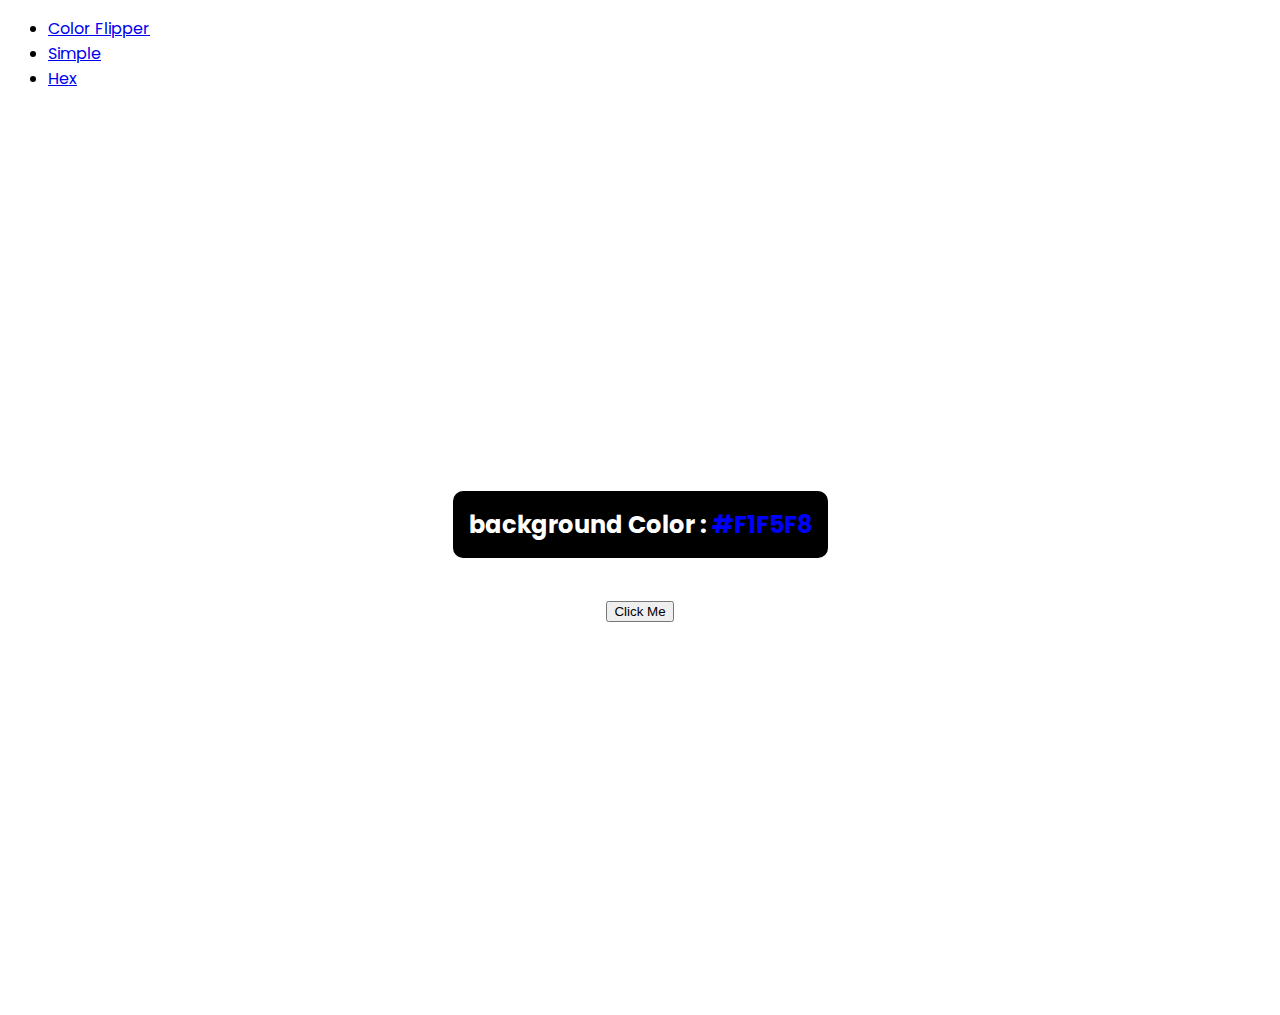
<file: index.html>
<!DOCTYPE html>
<html lang="en">

<head>
    <meta charset="UTF-8">
    <meta name="viewport" content="width=device-width, initial-scale=1.0">
    <title>Color Flipper</title>
    <link rel="stylesheet" href="https://stackpath.bootstrapcdn.com/bootstrap/4.5.0/css/bootstrap.min.css" integrity="sha384-9aIt2nRpC12Uk9gS9baDl411NQApFmC26EwAOH8WgZl5MYYxFfc+NcPb1dKGj7Sk" crossorigin="anonymous">
    <link href="https://fonts.googleapis.com/css2?family=Poppins&display=swap" rel="stylesheet">
    <link rel="stylesheet" href="style.css">
</head>

<body>
    <header>
        <ul class="nav justify-content-center bg-light">
            <li class="nav-item">
                <a class="nav-link active" href="#">Color Flipper</a>
            </li>
            <li class="nav-item ">
                <a class="nav-link" href="index.html">Simple</a>
            </li>
            <li class="nav-item">
                <a class="nav-link" href="hex.html">Hex</a>
            </li>

        </ul>
    </header>


    <main>
        <div class="container">
            <h2>background Color : <span class="color">#F1F5F8</span></h2>
            <button type="button" class="btn btn-outline-warning" id="btn">Click Me</button>
        </div>
    </main>
    <script src="app.js"></script>
    <script src="https://code.jquery.com/jquery-3.5.1.slim.min.js" integrity="sha384-DfXdz2htPH0lsSSs5nCTpuj/zy4C+OGpamoFVy38MVBnE+IbbVYUew+OrCXaRkfj" crossorigin="anonymous"></script>
    <script src="https://cdn.jsdelivr.net/npm/popper.js@1.16.0/dist/umd/popper.min.js" integrity="sha384-Q6E9RHvbIyZFJoft+2mJbHaEWldlvI9IOYy5n3zV9zzTtmI3UksdQRVvoxMfooAo" crossorigin="anonymous"></script>
    <script src="https://stackpath.bootstrapcdn.com/bootstrap/4.5.0/js/bootstrap.min.js" integrity="sha384-OgVRvuATP1z7JjHLkuOU7Xw704+h835Lr+6QL9UvYjZE3Ipu6Tp75j7Bh/kR0JKI" crossorigin="anonymous"></script>
</body>

</html>
</file>
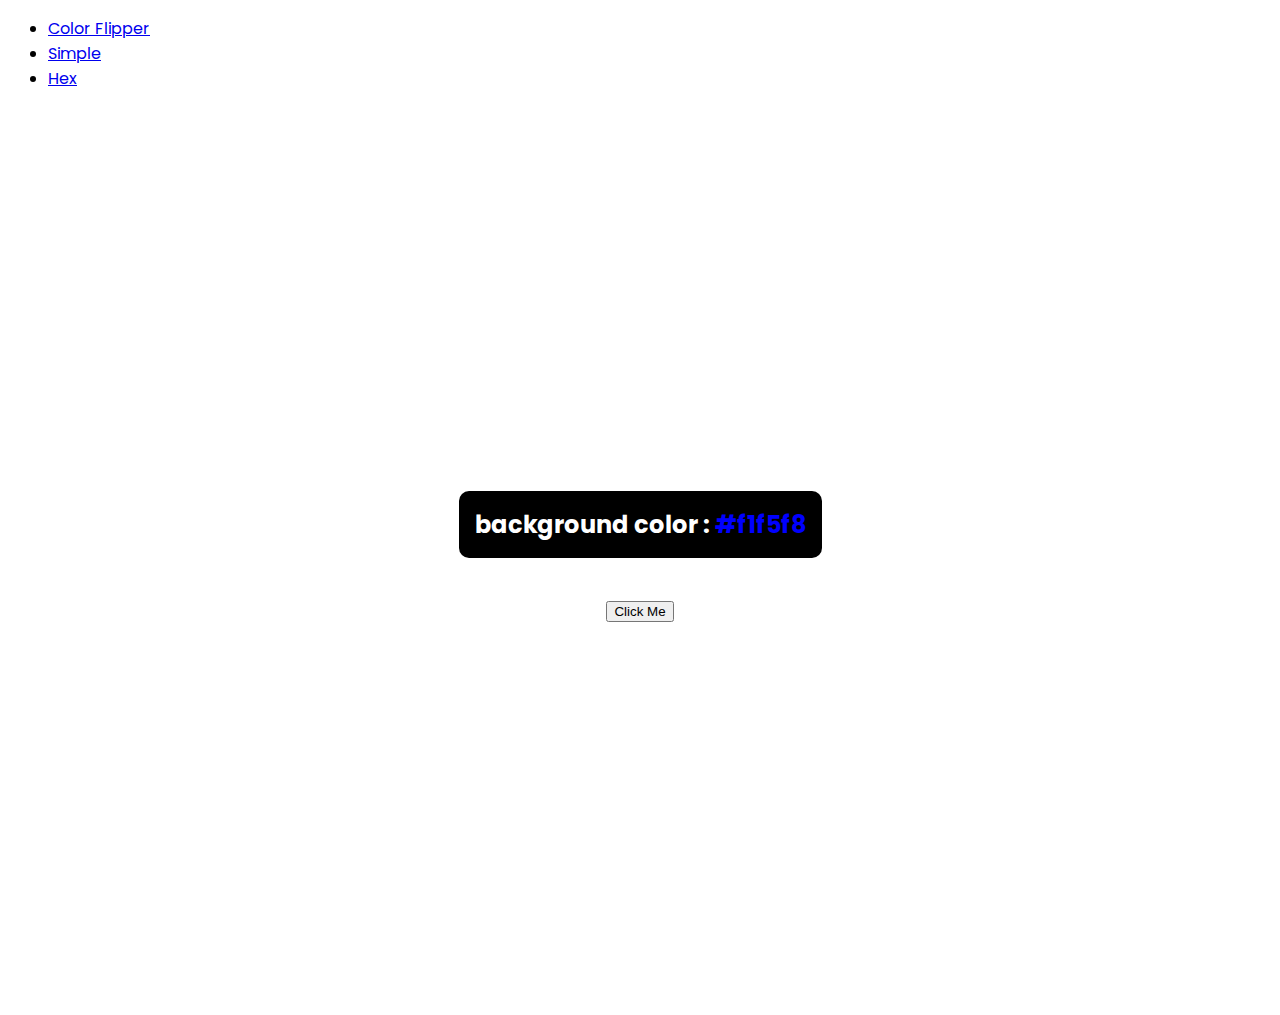
<file: hex.html>
<!DOCTYPE html>
<html lang="en">

<head>
    <meta charset="UTF-8">
    <meta name="viewport" content="width=device-width, initial-scale=1.0">
    <title>Color Flipper</title>
    <link rel="stylesheet" href="https://stackpath.bootstrapcdn.com/bootstrap/4.5.0/css/bootstrap.min.css" integrity="sha384-9aIt2nRpC12Uk9gS9baDl411NQApFmC26EwAOH8WgZl5MYYxFfc+NcPb1dKGj7Sk" crossorigin="anonymous">
    <link href="https://fonts.googleapis.com/css2?family=Poppins&display=swap" rel="stylesheet">
    <link rel="stylesheet" href="style.css">
</head>

<body>
    <header>
        <ul class="nav justify-content-center bg-light">
            <li class="nav-item">
                <a class="nav-link active" href="#">Color Flipper</a>
            </li>
            <li class="nav-item">
                <a class="nav-link" href="index.html">Simple</a>
            </li>
            <li class="nav-item">
                <a class="nav-link" href="hex.html">Hex</a>
            </li>

        </ul>
    </header>


    <main>
        <div class="container">
            <h2>background color : <span class="color">#f1f5f8</span></h2>
            <button type="button" class="btn btn-outline-warning" id="btn">Click Me</button>
        </div>
    </main>
    <script src="hex.js"></script>
    <script src="https://code.jquery.com/jquery-3.5.1.slim.min.js" integrity="sha384-DfXdz2htPH0lsSSs5nCTpuj/zy4C+OGpamoFVy38MVBnE+IbbVYUew+OrCXaRkfj" crossorigin="anonymous"></script>
    <script src="https://cdn.jsdelivr.net/npm/popper.js@1.16.0/dist/umd/popper.min.js" integrity="sha384-Q6E9RHvbIyZFJoft+2mJbHaEWldlvI9IOYy5n3zV9zzTtmI3UksdQRVvoxMfooAo" crossorigin="anonymous"></script>
    <script src="https://stackpath.bootstrapcdn.com/bootstrap/4.5.0/js/bootstrap.min.js" integrity="sha384-OgVRvuATP1z7JjHLkuOU7Xw704+h835Lr+6QL9UvYjZE3Ipu6Tp75j7Bh/kR0JKI" crossorigin="anonymous"></script>
</body>

</html>
</file>
<file: style.css>
body {
    font-family: 'Poppins', sans-serif;
}

.container {
    text-align: center;
}

.container h2 {
    background: black;
    color: white;
    margin: 0 300px;
    padding: 1rem;
    border-radius: 10px;
    margin-bottom: 2.5rem;
    font-weight: bold;
}

.color {
    color: blue;
}

main {
    min-height: 100vh;
    display: grid;
    place-items: center;
}
</file>
